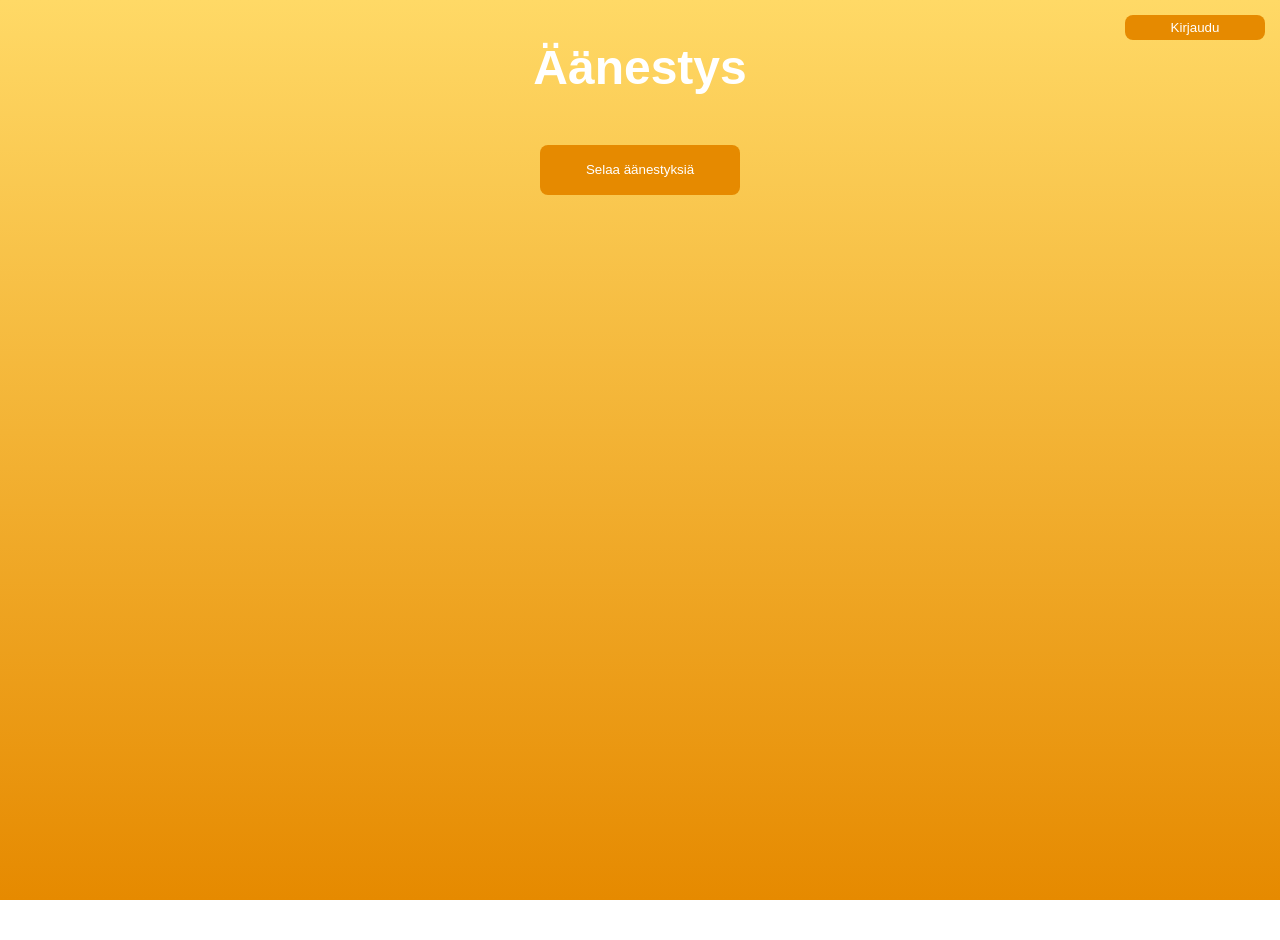
<file: index.html>
<!DOCTYPE html>
<html lang="en">
<head>
    <meta charset="UTF-8">
    <meta name="viewport" content="width=device-width, initial-scale=1.0">
    <title>Voting app</title>
    <link rel="stylesheet" href="mainPageStyles.css">
</head>
<body>

    <header>
        <h2 id="title">Äänestys</h2>
    </header>
    <div id="browseVotes">
        <button id="showVotesBtn">Selaa äänestyksiä</button>
    </div>
    <div id="votes" display="none">
        <ul id="voteList"></ul>
    </div>
    <div id="voteSection" style="display: flex;">
        <div id="voteView" style="display: none;"></div>
        <div id="displayResults" style="display: none;"></div>
    </div>

    <div id="adminLogin">
        <button id="adminLoginBtn">Kirjaudu</button>
    </div>
    
</body>

<script src="main.js"></script>

</html>
</file>
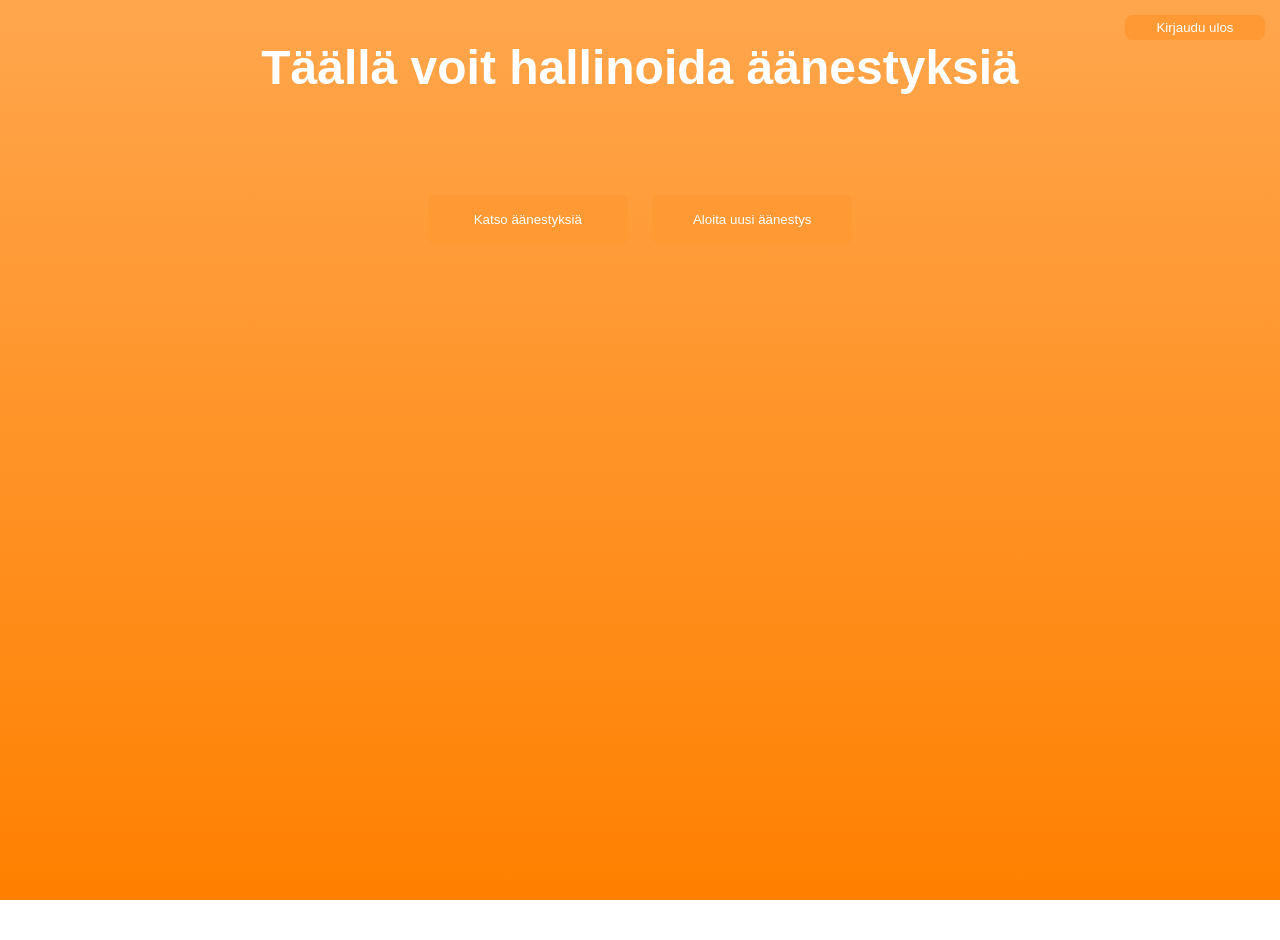
<file: adminPage.html>
<!DOCTYPE html>
<html lang="en">
<head>
    <meta charset="UTF-8">
    <meta name="viewport" content="width=device-width, initial-scale=1.0">
    <title>Voting app</title>
    <link rel="stylesheet" href="adminPageStyles.css">
</head>
<body>

    <header>
        <h2 id="title">Täällä voit hallinoida äänestyksiä</h2>
    </header>

    <div id="browseAndAddVotes">
        <div id="browseVotes">
            <button id="showVotesBtn">Katso äänestyksiä</button>
            <button id="addVoteButton">Aloita uusi äänestys</button>
        </div>
    </div>
    <div id="votes" display="none">
        <ul id="voteList"></ul>
    </div>
    <div id="voteSection">
        <div id="voteView" style="display: none;"></div>
        <div id="displayResults" style="display: none;"></div>
        <div id="addVote" style="display: none;">
            <h3>Lisää uusi äänestys</h3>
            <form id="addVoteForm">
                <div class="form-group">
                    <label for="voteTitle">Äänestyksen nimi:</label>
                    <input type="text" id="voteTitle" required>
                </div>
                <div class="form-group">
                    <label for="voteQuestion">Kysymys:</label>
                    <input type="text" id="voteQuestion" required>
                </div>
                <div class="form-group">
                    <label for="voteOptions">Äänestyksen vaihtoehdot:</label>
                    <input type="text" id="voteOptions" required>
                </div>
                <button type="submit">Aloita äänestys</button>
            </form>
            <div id="deleteVote" style="display: none;"></div>
        </div>
    </div>

    <div id="adminLogout">
        <button id="adminLogoutBtn">Kirjaudu ulos</button>
    </div>
    
</body>

    <script src="adminPage.js"></script>

</html>
</file>
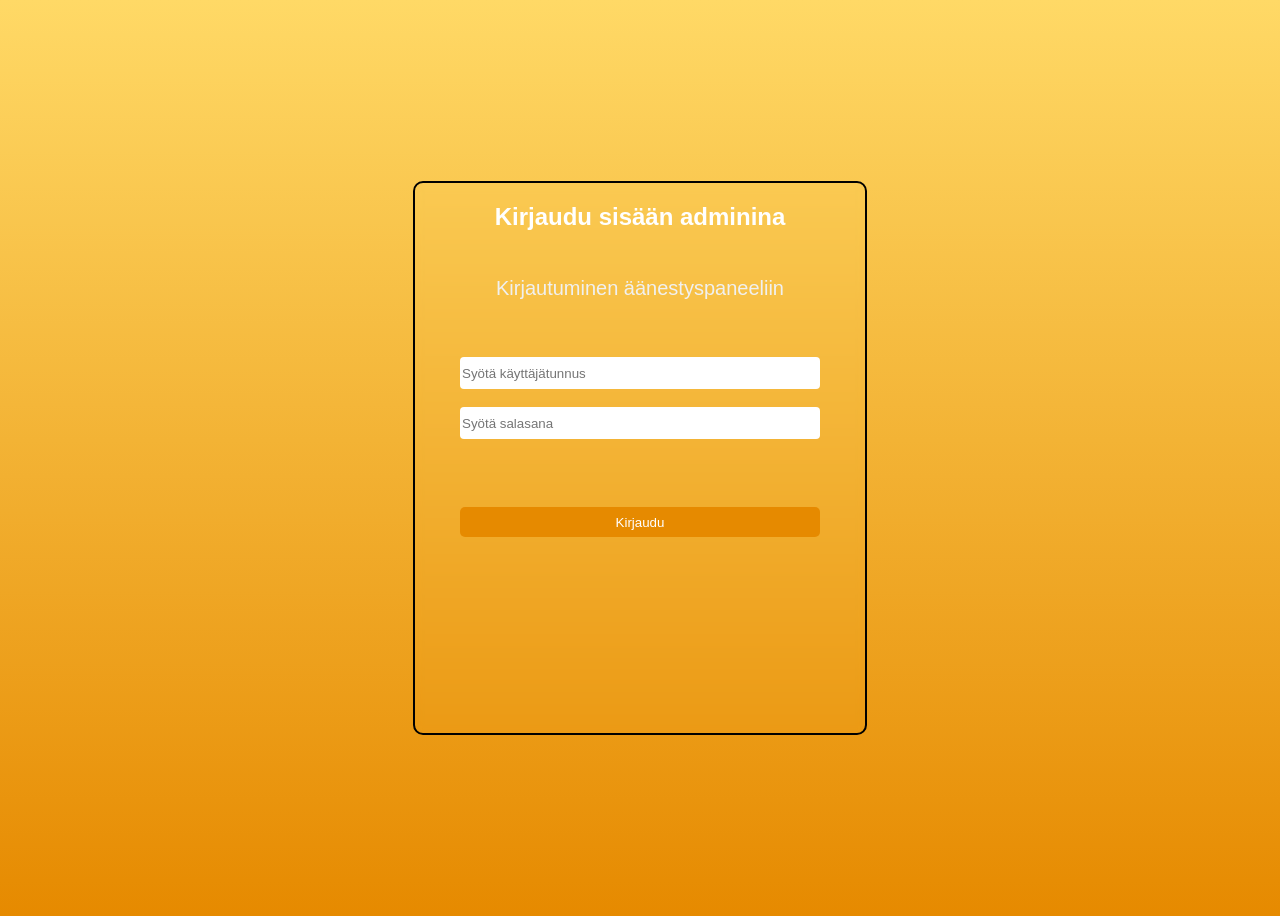
<file: login.html>
<!DOCTYPE html>
<html lang="en">
<head>
    <meta charset="UTF-8">
    <meta name="viewport" content="width=device-width, initial-scale=1.0">
    <title>Äänestys-sivu</title>
    <link rel="stylesheet" href="login.css">
</head>
<body>

    <div class="loginPage">
        <h2>Kirjaudu sisään adminina</h2>
        <h4>Kirjautuminen äänestyspaneeliin</h4>
        <form id="loginForm">
            <input type="text" placeholder="Syötä käyttäjätunnus" id="userName" name="username" required><br>
            <input type="password" placeholder="Syötä salasana" id="password" name="password" required><br>
            <button id="loginBtn" type="submit">Kirjaudu</button>
        </form>
    </div>

</body>

<script src="login.js"></script>

</html>
</file>
<file: mainPageStyles.css>
body {
    background-image: linear-gradient(to top, #e68a00 0%, #ffd966 100%); 
    background-size: cover;
    background-attachment: fixed;
    height: 100vh;
    margin: 0;
    font-family: Arial, sans-serif;
}

header {
   text-align: center;
    font-size: 2rem;
    color: #ffffff;
}

#browseAndAddVotes {
    display: flex;
    justify-content: center;
    align-items: center;
    margin-top: 50px;
}

#browseVotes {
    text-align: center;
    position: relative;
    margin-top: 50px;
}

#showVotesBtn {
    width: 200px;
    height: 50px;
    border-radius: 8px;
    border-style: none;
    background-color: #e68a00; 
    color: #ffffff;
}

#showVotesBtn:hover {
    background-color: #ffd966; 
}

#votes {
    display: none;
    text-align: center;
    margin-top: 50px;
}

#voteList a {
    display: block;
    font-size: 1.2rem;
    text-decoration: none;
    margin-bottom: 2px;
    color: #ffffff;
}

#voteList a:hover {
   text-decoration: underline;
}

#voteSection {
    display: flex;
    justify-content: center;
    align-items: center;
    flex-direction: column;
}

#voteView, #displayResults {
    display: none;
    width: 50%;
    margin-top: 20px;
    padding: 20px;
    background-color: #26404d;
    border-radius: 8px;
    color: #ffffff;
}

#voteSection button {
    margin: 20px 2px;
    border-style: none;
    border-radius: 5px;
    height: 20px;
    cursor: pointer;
    background-color: #656a6c;
}

#voteSection button:hover {
    background-color: #858788;
}

#displayResults {
    font-size: 1.2rem;
    margin-bottom: 20px;
}

#adminLoginBtn {
    width: 140px;
    height: 25px;
    position: absolute;
    right: 15px;
    top: 15px;
    background-color: #e68a00; 
    border-radius: 8px;
    border-style: none;
    color: #ffffff;
}

#adminLoginBtn:hover {
    background-color: #ffd966; 
}
</file>
<file: adminPageStyles.css>
body {
    background-image: linear-gradient(to top, #ff8000 0%, #ffa64d 100%); 
    background-size: cover;
    background-attachment: fixed;
    height: 100vh;
    margin: 0;
    font-family: Arial, sans-serif;
    color: #ffffff;
}

header {
   text-align: center;
    font-size: 2rem;
    color: #ffffff;
}

#browseAndAddVotes {
    display: flex;
    justify-content: center;
    align-items: center;
    margin-top: 50px;
}

#browseVotes {
    text-align: center;
    position: relative;
    margin-top: 50px;
}

#showVotesBtn, #addVoteButton {
    width: 200px;
    height: 50px;
    border-radius: 8px;
    border-style: none;
    background-color: #ff9933; 
    margin: 0 10px;
    color: #fff;
}

#showVotesBtn:hover, #addVoteButton:hover {
    background-color: #ffbf80; 
}

#votes {
    display: none;
    text-align: center;
    margin-top: 50px;
}

#voteList a {
    display: block;
    font-size: 1.2rem;
    text-decoration: none;
    margin-bottom: 2px;
    color: #ffffff;  
}

#voteList a:hover {
   text-decoration: underline;
}

#voteSection {
    display: flex;
    justify-content: center;
    align-items: center;
    flex-direction: column;
}

#voteView, #displayResults, #addVote {
    display: none;
    width: 50%;
    margin-top: 20px;
    padding: 20px;
    background-color: #ff8000; 
    border-radius: 8px;
}

#voteSection button {
    margin: 20px 2px;
    border-style: none;
    border-radius: 5px;
    height: 20px;
    cursor: pointer;
    background-color: #ff9933; 
}

#voteSection button:hover {
    background-color: #ffbf80; 
}

#displayResults {
    font-size: 1.2rem;
    margin-bottom: 20px;
}

#addVote {
    color: #fff;
    display: flex;
    flex-direction: column;
    justify-content: flex-end;
    align-items: center;
    position: absolute;
    left: 50%;
    top: 75%;
    transform: translate(-50%, -50%);
}

.form-group {
    display: flex;
    flex-direction: column;
    align-items: flex-start;
    margin-bottom: 10px;
}

.form-group label {
    min-width: 150px;
}

.form-group input {
    width: 100%;
}

#adminLogoutBtn {
    width: 140px;
    height: 25px;
    position: absolute;
    right: 15px;
    top: 15px;
    background-color: #ff9933; 
    border-radius: 8px;
    border-style: none;
    color: #fff;
}

#adminLogoutBtn:hover {
    background-color: #ffbf80; 
}
</file>
<file: login.css>
body {
    font-family:Arial, Helvetica, sans-serif;
    background-image: linear-gradient(to top, #e68a00 0%, #ffd966 100%); 
    background-size: cover;
    height: 100vh;
    display: flex;
    justify-content: center;
    align-items: center;

}

.loginPage {
   width: 450px;
   height: 550px;
   display: flex;
   flex-direction: column;
   backdrop-filter: blur(5px);
   border: 2px solid #000000;
   border-radius: 10px;
   align-items: center;
}

.loginPage h2 {
    color: #fff;
}

.loginPage h4 {
    font-size: 20px;
    font-weight: 300;
    color: #f0f0f0;
}

#loginForm {
    display: flex;
    flex-direction: column;
    width: 80%;
    padding-top: 30px;
}

input {
    height: 30px;
    border-radius: 4px;
    border: none;
    outline: none;
}

#loginBtn {
    background-color: #e68a00; 
    color: #ffffff;
    margin-top: 50px;
    height: 30px;
    border-radius: 5px;
    border: none;
}

#loginBtn:hover {
    background-color: #ffd966; 
}
</file>
